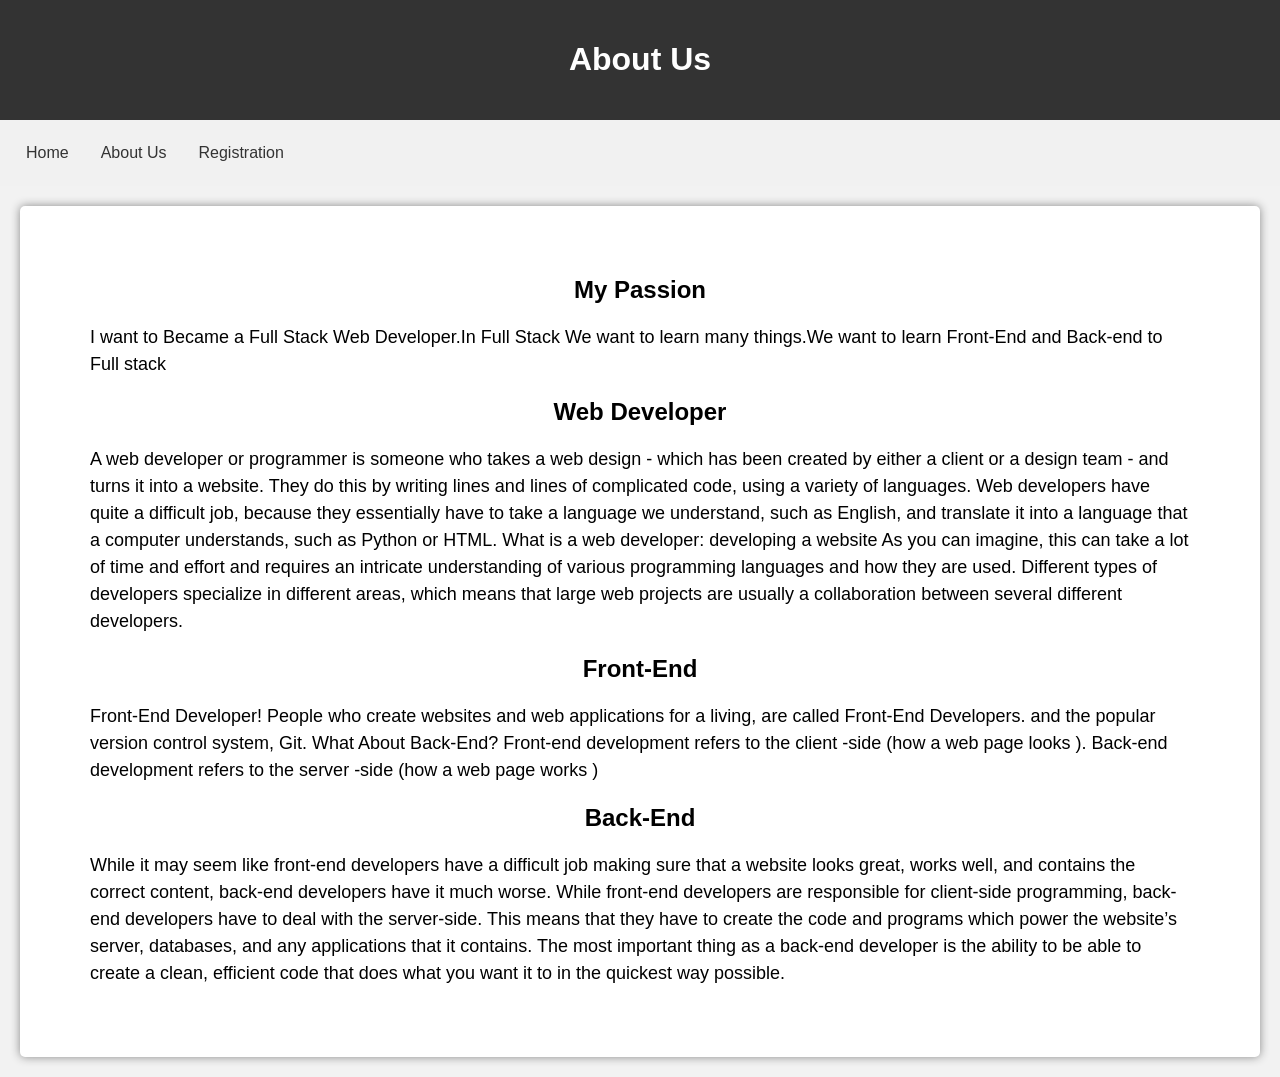
<file: abt.html>
<!DOCTYPE html>
<html>
<head>
	<title>About Us</title>
    <link rel="icon" href="\new web\favicon (1).ico">
	<style>
		body {
			background-color: #f2f2f2;
			font-family: Arial, sans-serif;
			margin: 0;
			padding: 0;
		}
		header {
			background-color: #333;
			color: #fff;
			padding: 20px;
			text-align: center;
		}
		nav {
			background-color: #f1f1f1;
			padding: 10px;
		}
		nav ul {
			list-style-type: none;
			margin: 0;
			padding: 0;
			overflow: hidden;
		}
		nav li {
			float: left;
		}
		nav a {
			display: block;
			color: #333;
			text-align: center;
			padding: 14px 16px;
			text-decoration: none;
		}
		nav a:hover {
			background-color: #ddd;
			color: #333;
		}
		section {
			padding: 50px;
			background-color: #fff;
			margin: 20px;
			border-radius: 5px;
			box-shadow: 0px 0px 10px #888;
		}
		h1, h2, h3 {
			text-align: center;
		}
		p {
			line-height: 1.5;
			margin: 20px;
			font-size: 18px;
		}
	</style>
</head>
<body>
	<header>
		<h1>About Us</h1>
	</header>
	<nav>
		<ul>
			<li><a href="index.html">Home</a></li>
			<li><a href="#">About Us</a></li>
			<li><a href="reg.html">Registration</a></li>
		</ul>
	</nav>
	<section>
        <h2>My Passion</h2>
        <p>I want to Became a Full Stack Web Developer.In Full Stack We want to learn many things.We want to learn Front-End and Back-end to Full stack</p>
	    <h2>Web Developer</h2>	
        <p>A web developer or programmer is someone who takes a web design - which has been created by either a client or a design team - and turns it into a website.

            They do this by writing lines and lines of complicated code, using a variety of languages. Web developers have quite a difficult job, because they essentially have to take a language we understand, such as English, and translate it into a language that a computer understands, such as Python or HTML.
            
            What is a web developer: developing a website
            
            As you can imagine, this can take a lot of time and effort and requires an intricate understanding of various programming languages and how they are used. Different types of developers specialize in different areas, which means that large web projects are usually a collaboration between several different developers.</p>
        <h2>Front-End</h2>
        <p>Front-End Developer! People who create websites and web applications for a living, are called Front-End Developers. and the popular version control system, Git. What About Back-End? Front-end development refers to the client -side (how a web page looks ). Back-end development refers to the server -side (how a web page works )</p>
        <h2>Back-End</h2>
        <p>While it may seem like front-end developers have a difficult job making sure that a website looks great, works well, and contains the correct content, back-end developers have it much worse. While front-end developers are responsible for client-side programming, back-end developers have to deal with the server-side.

            This means that they have to create the code and programs which power the website’s server, databases, and any applications that it contains. The most important thing as a back-end developer is the ability to be able to create a clean, efficient code that does what you want it to in the quickest way possible.</p>
        
    </section>
</body>
</html>
</file>
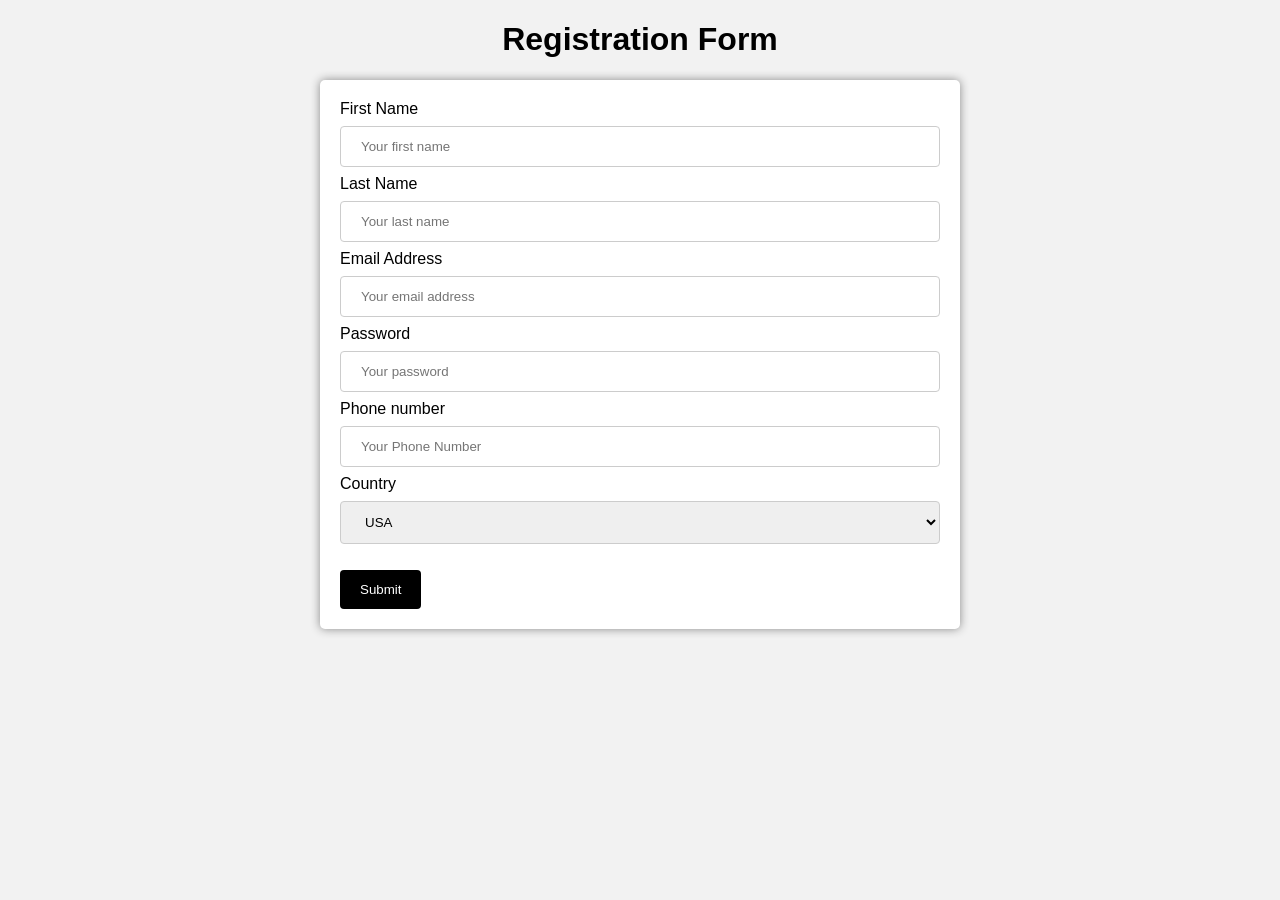
<file: reg.html>
<!DOCTYPE html>
<html>
<head>
	<title>Registration Form</title>
    <link rel="icon" href="\new web\favicon (1).ico">
	<style>
		body {
			background-color: #f2f2f2;
			font-family: Arial, sans-serif;
		}
		h1 {
			text-align: center;
		}
		form {
			margin: auto;
			max-width: 600px;
			background-color: #fff;
			padding: 20px;
			border-radius: 5px;
			box-shadow: 0px 0px 10px #888;
		}
		input[type=text], input[type=email], input[type=password], input[type=phonenumber], select {
			width: 100%;
			padding: 12px 20px;
			margin: 8px 0;
			display: inline-block;
			border: 1px solid #ccc;
			border-radius: 4px;
			box-sizing: border-box;
		}
		input[type=submit] {
			/*background-color: #4CAF50;*/
            background-color: #000;
			color: #fff;
			padding: 12px 20px;
			border: none;
			border-radius: 4px;
			cursor: pointer;
		}
		input[type=submit]:hover {
			/*background-color: #45a049;*/
            background-color: #000;
		}
        .bn47 {
  position: relative;
  padding: 1rem 2rem 0.5rem 2.5rem;
  color: #000000;
  border: 3px solid #776e62;
  -webkit-transition: padding 0.3s ease-in-out;
  transition: padding 0.3s ease-in-out;
}

.bn5 {
  padding: 0.6em 2em;
  border: none;
  outline: none;
  color: rgb(255, 255, 255);
  background: #111;
  cursor: pointer;
  position: relative;
  z-index: 0;
  border-radius: 10px;
}

.bn5:before {
  content: "";
  background: linear-gradient(
    45deg,
    #ff0000,
    #ff7300,
    #fffb00,
    #48ff00,
    #00ffd5,
    #002bff,
    #7a00ff,
    #ff00c8,
    #ff0000
  );
  position: absolute;
  top: -2px;
  left: -2px;
  background-size: 400%;
  z-index: -1;
  filter: blur(5px);
  width: calc(100% + 4px);
  height: calc(100% + 4px);
  animation: glowingbn5 20s linear infinite;
  opacity: 0;
  transition: opacity 0.3s ease-in-out;
  border-radius: 10px;
}

@keyframes glowingbn5 {
  0% {
    background-position: 0 0;
  }
  50% {
    background-position: 400% 0;
  }
  100% {
    background-position: 0 0;
  }
}

.bn5:active {
  color: #000;
}

.bn5:active:after {
  background: transparent;
}

.bn5:hover:before {
  opacity: 1;
}

.bn5:after {
  z-index: -1;
  content: "";
  position: absolute;
  width: 100%;
  height: 100%;
  background: #191919;
  left: 0;
  top: 0;
  border-radius: 10px;
}
	</style>
</head>
<body>
	<h1>Registration Form</h1>
	<form>
		<label for="fname">First Name</label>
		<input type="text" id="fname" name="firstname" placeholder="Your first name" required>

		<label for="lname">Last Name</label>
		<input type="text" id="lname" name="lastname" placeholder="Your last name" required>

		<label for="email">Email Address</label>
		<input type="email" id="email" name="email" placeholder="Your email address" required>

		<label for="password">Password</label>
		<input type="password" id="password" name="password" placeholder="Your password" required>

        <label for="phonenumber">Phone number</label>
        <input type="phonenumber" id="phonenumber" name="phonenumber" placeholder="Your Phone Number" required>
        
		<label for="country">Country</label>
		<select id="country" name="country">
			<option value="USA">USA</option>
			<option value="Canada">Canada</option>
			<option value="India">India</option>
            <option value="China">China</option>
            <option value="Australlia">Australlia</option>
            <option value="Japan">Japan</option>
            <option value="Sri Lanka">Sri Lanka</option>
            <option value="UK">UK</option>
		</select>
        <br><br>
        <input type="submit" value="Submit">
	</form>
</body>
</html>
</file>
